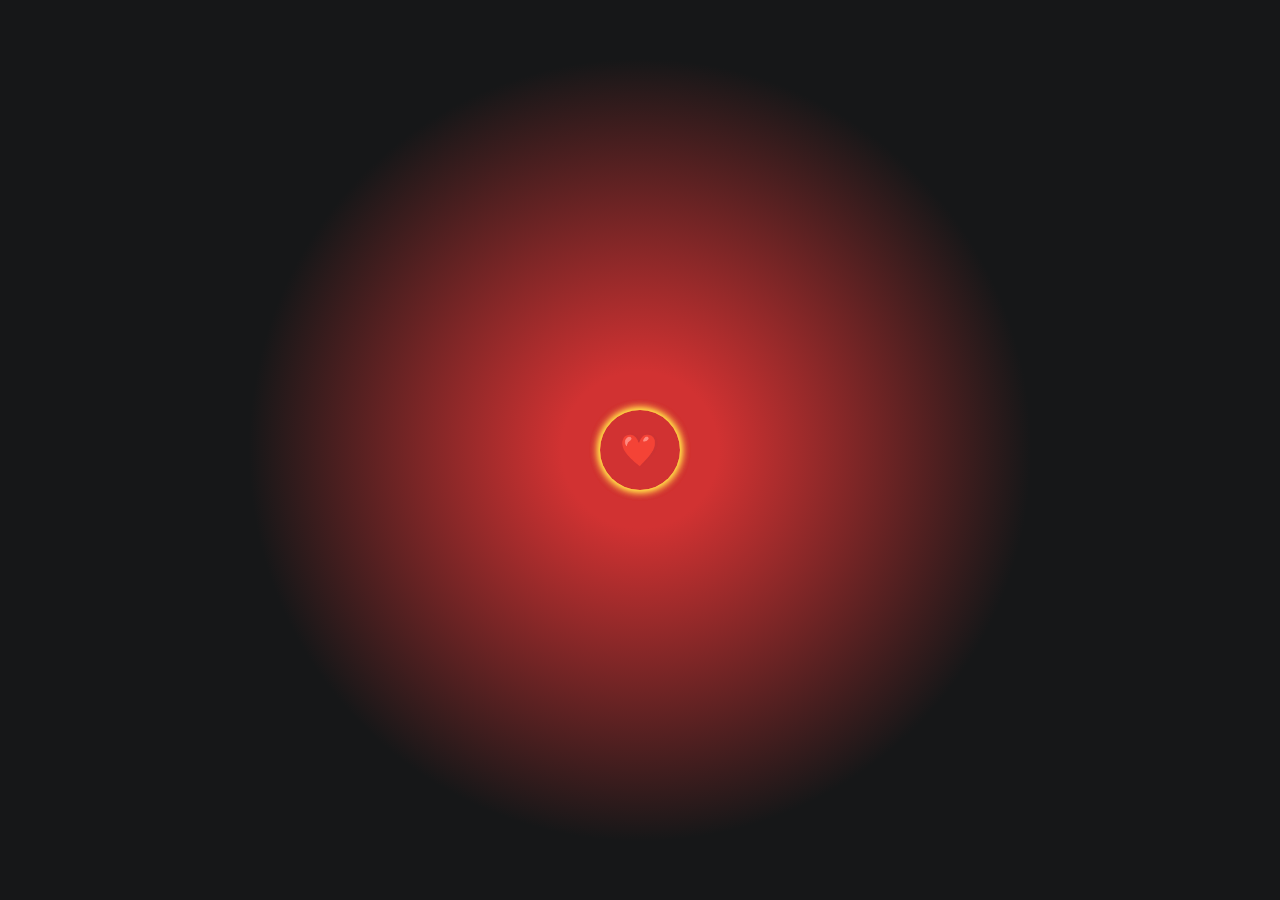
<file: propose-day-main/part2/index.html>
<!DOCTYPE html>
<html lang="en">

<head>
    <meta charset="UTF-8">
    <meta name="viewport" content="width=device-width, initial-scale=1.0">
    <title>Document</title>
    <link rel="stylesheet" href="style.css">
</head>

<body>
    <a style="text-decoration: none;" href="/part1/index.html"><div class='relative'>
        <div class='corazon'>❤️</div>
        <div class='absolute aura1'></div>
        <div class='absolute aura2'></div>
        <div class='absolute aura3'></div>
        <div class='absolute aura4'></div>
    </div></a>
</body>

</html>
</file>
<file: propose-day-main/part2/style.css>
*{
    box-sizing:border-box;
  }
  html{
    font-family:'verdana';
  }
  body{
    margin:0;
    display:grid;
    place-items:center;
    min-height:100dvh;
    background-color:black;
    background: radial-gradient(circle, #d13232 10%, #161718 50%);
  }
  
  .relative{
    position:relative;
    border:none;
    padding: 0.5rem 1rem;
    border-radius:2.5rem;
    height:5rem;
    width:5rem;
    color:white;
    display:grid;
    place-items:center;
  }
  
  .absolute{
    position:absolute;
    left:0;
    top:0;
    HEIGHT:100%;
    WIDTH:100%;
    border-radius:2.5rem;
  }
  
  .aura1{
    box-shadow:0px 0px 10px 0px red;
     animation:escalar 2.75s infinite linear;
  }
  
  .aura2{
    box-shadow:0px 0px 10px 0px ORANGE;
     animation:escalar 1.75s infinite linear;
  }
  
  .aura3{
    box-shadow:0px 0px 10px 0px WHITE;
     animation:escalar 1.25s infinite linear;
  }
  
  .aura4{
    box-shadow:0px 0px 10px 0px yellow;
    animation:escalar 1s infinite linear;
  }
  
  
  .corazon{
    font-size:2rem;
    animation:latido 1s infinite linear;
  }
  
  @keyframes escalar{
    0% {
      
    }
    100%{
      transform: scale(10);
      opacity:0;
    }
    
  }
  
  @keyframes latido {
    0%
    {
      transform: scale( .75 );
    }
    20%
    {
      transform: scale( 1.5 );
    }
    40%
    {
      transform: scale( .75 );
    }
    60%
    {
      transform: scale( 1.5 );
    }
    80%
    {
      transform: scale( .75 );
    }
    100%
    {
      transform: scale( .75 );
    }
  }
</file>
